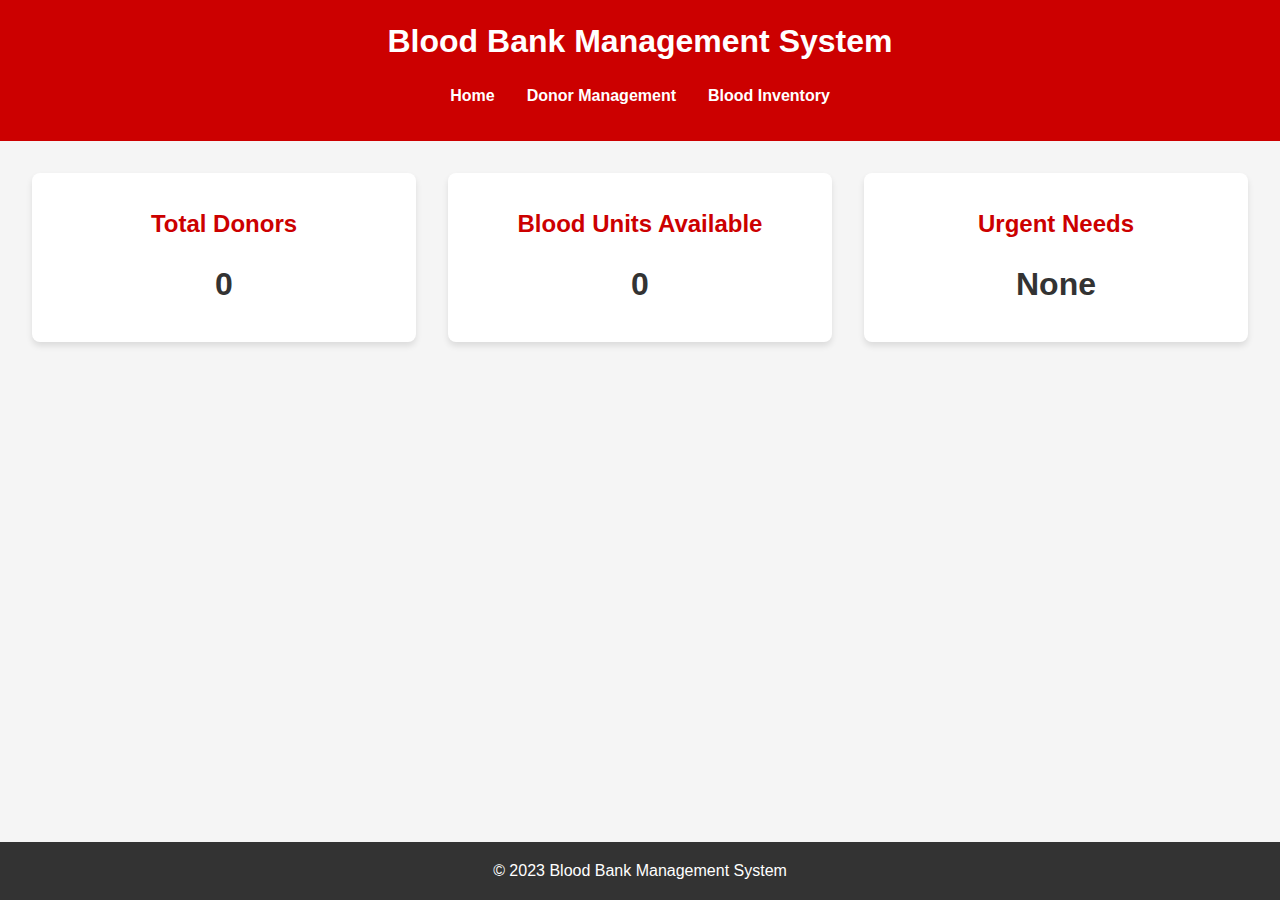
<file: index.html>
<!DOCTYPE html>
<html lang="en">
<head>
    <meta charset="UTF-8">
    <meta name="viewport" content="width=device-width, initial-scale=1.0">
    <title>Blood Bank Management System</title>
    <link rel="stylesheet" href="style.css">
</head>
<body>
    <header>
        <h1>Blood Bank Management System</h1>
        <nav>
            <ul>
                <li><a href="index.html">Home</a></li>
                <li><a href="donors.html">Donor Management</a></li>
                <li><a href="inventory.html">Blood Inventory</a></li>
            </ul>
        </nav>
    </header>

    <main>
        <section class="dashboard">
            <div class="card">
                <h2>Total Donors</h2>
                <p id="total-donors">0</p>
            </div>
            <div class="card">
                <h2>Blood Units Available</h2>
                <p id="total-units">0</p>
            </div>
            <div class="card">
                <h2>Urgent Needs</h2>
                <p id="urgent-needs">None</p>
            </div>
        </section>
    </main>

    <footer>
        <p>&copy; 2023 Blood Bank Management System</p>
    </footer>

    <script src="script.js"></script>
</body>
</html>
</file>
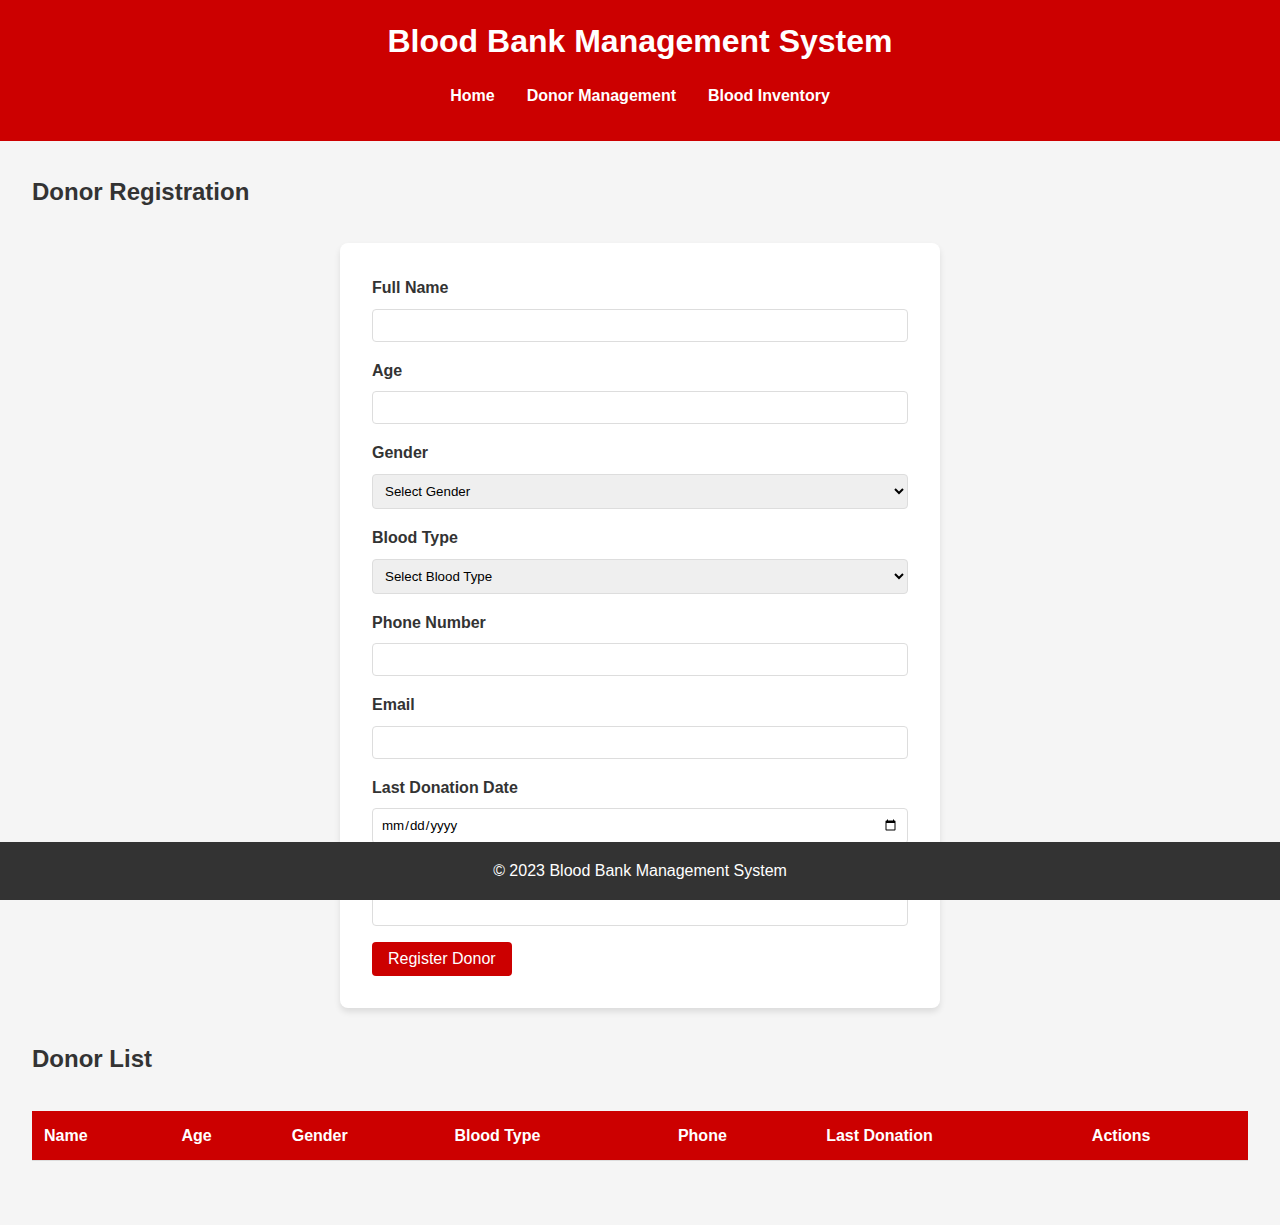
<file: donors.html>
<!DOCTYPE html>
<html lang="en">
<head>
    <meta charset="UTF-8">
    <meta name="viewport" content="width=device-width, initial-scale=1.0">
    <title>Donor Management</title>
    <link rel="stylesheet" href="style.css">
</head>
<body>
    <header>
        <h1>Blood Bank Management System</h1>
        <nav>
            <ul>
                <li><a href="index.html">Home</a></li>
                <li><a href="donors.html">Donor Management</a></li>
                <li><a href="inventory.html">Blood Inventory</a></li>
            </ul>
        </nav>
    </header>

    <main>
        <h2>Donor Registration</h2>
        <form id="donor-form">
            <div class="form-group">
                <label for="name">Full Name</label>
                <input type="text" id="name" required>
            </div>
            <div class="form-group">
                <label for="age">Age</label>
                <input type="number" id="age" required min="18" max="65">
            </div>
            <div class="form-group">
                <label for="gender">Gender</label>
                <select id="gender" required>
                    <option value="">Select Gender</option>
                    <option value="Male">Male</option>
                    <option value="Female">Female</option>
                    <option value="Other">Other</option>
                </select>
            </div>
            <div class="form-group">
                <label for="blood-type">Blood Type</label>
                <select id="blood-type" required>
                    <option value="">Select Blood Type</option>
                    <option value="A+">A+</option>
                    <option value="A-">A-</option>
                    <option value="B+">B+</option>
                    <option value="B-">B-</option>
                    <option value="AB+">AB+</option>
                    <option value="AB-">AB-</option>
                    <option value="O+">O+</option>
                    <option value="O-">O-</option>
                </select>
            </div>
            <div class="form-group">
                <label for="phone">Phone Number</label>
                <input type="tel" id="phone" required>
            </div>
            <div class="form-group">
                <label for="email">Email</label>
                <input type="email" id="email">
            </div>
            <div class="form-group">
                <label for="last-donation">Last Donation Date</label>
                <input type="date" id="last-donation">
            </div>
            <div class="form-group">
                <label for="address">Address</label>
                <input type="text" id="address">
            </div>
            <button type="submit">Register Donor</button>
        </form>

        <h2>Donor List</h2>
        <table id="donor-table">
            <thead>
                <tr>
                    <th>Name</th>
                    <th>Age</th>
                    <th>Gender</th>
                    <th>Blood Type</th>
                    <th>Phone</th>
                    <th>Last Donation</th>
                    <th>Actions</th>
                </tr>
            </thead>
            <tbody id="donor-list">
                <!-- Donors will be added here dynamically -->
            </tbody>
        </table>
    </main>

    <footer>
        <p>&copy; 2023 Blood Bank Management System</p>
    </footer>

    <script src="script.js"></script>
</body>
</html>
</file>
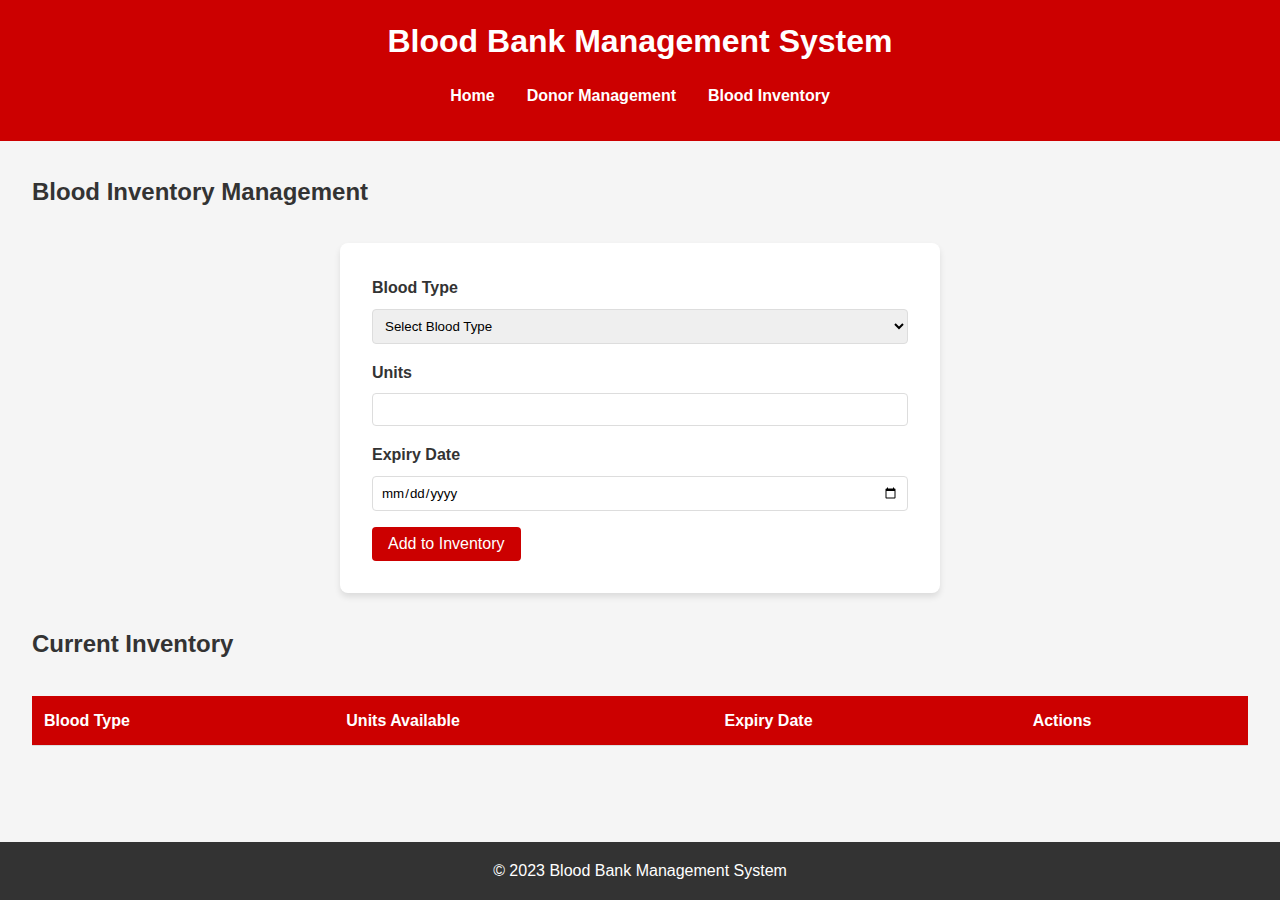
<file: inventory.html>
<!DOCTYPE html>
<html lang="en">
<head>
    <meta charset="UTF-8">
    <meta name="viewport" content="width=device-width, initial-scale=1.0">
    <title>Blood Inventory</title>
    <link rel="stylesheet" href="style.css">
</head>
<body>
    <header>
        <h1>Blood Bank Management System</h1>
        <nav>
            <ul>
                <li><a href="index.html">Home</a></li>
                <li><a href="donors.html">Donor Management</a></li>
                <li><a href="inventory.html">Blood Inventory</a></li>
            </ul>
        </nav>
    </header>

    <main>
        <h2>Blood Inventory Management</h2>
        <form id="inventory-form">
            <div class="form-group">
                <label for="inventory-blood-type">Blood Type</label>
                <select id="inventory-blood-type" required>
                    <option value="">Select Blood Type</option>
                    <option value="A+">A+</option>
                    <option value="A-">A-</option>
                    <option value="B+">B+</option>
                    <option value="B-">B-</option>
                    <option value="AB+">AB+</option>
                    <option value="AB-">AB-</option>
                    <option value="O+">O+</option>
                    <option value="O-">O-</option>
                </select>
            </div>
            <div class="form-group">
                <label for="units">Units</label>
                <input type="number" id="units" required min="1">
            </div>
            <div class="form-group">
                <label for="expiry-date">Expiry Date</label>
                <input type="date" id="expiry-date" required>
            </div>
            <button type="submit">Add to Inventory</button>
        </form>

        <h2>Current Inventory</h2>
        <table id="inventory-table">
            <thead>
                <tr>
                    <th>Blood Type</th>
                    <th>Units Available</th>
                    <th>Expiry Date</th>
                    <th>Actions</th>
                </tr>
            </thead>
            <tbody id="inventory-list">
                <!-- Inventory will be added here dynamically -->
            </tbody>
        </table>
    </main>

    <footer>
        <p>&copy; 2023 Blood Bank Management System</p>
    </footer>

    <script src="script.js"></script>
</body>
</html>
</file>
<file: style.css>
/* General Styles */
* {
    margin: 0;
    padding: 0;
    box-sizing: border-box;
    font-family: 'Segoe UI', Tahoma, Geneva, Verdana, sans-serif;
}

body {
    background-color: #f5f5f5;
    color: #333;
    line-height: 1.6;
}

header {
    background-color: #c00;
    color: white;
    padding: 1rem;
    text-align: center;
}

nav ul {
    display: flex;
    justify-content: center;
    list-style: none;
    padding: 1rem 0;
}

nav ul li {
    margin: 0 1rem;
}

nav ul li a {
    color: white;
    text-decoration: none;
    font-weight: bold;
}

nav ul li a:hover {
    text-decoration: underline;
}

main {
    padding: 2rem;
}

.dashboard {
    display: grid;
    grid-template-columns: repeat(auto-fit, minmax(300px, 1fr));
    gap: 2rem;
}

.card {
    background: white;
    border-radius: 8px;
    padding: 2rem;
    box-shadow: 0 4px 6px rgba(0, 0, 0, 0.1);
    text-align: center;
}

.card h2 {
    color: #c00;
    margin-bottom: 1rem;
}

.card p {
    font-size: 2rem;
    font-weight: bold;
}

footer {
    background-color: #333;
    color: white;
    text-align: center;
    padding: 1rem;
    position: fixed;
    bottom: 0;
    width: 100%;
}

/* Form Styles */
form {
    background: white;
    padding: 2rem;
    border-radius: 8px;
    box-shadow: 0 4px 6px rgba(0, 0, 0, 0.1);
    max-width: 600px;
    margin: 2rem auto;
}

.form-group {
    margin-bottom: 1rem;
}

label {
    display: block;
    margin-bottom: 0.5rem;
    font-weight: bold;
}

input, select {
    width: 100%;
    padding: 0.5rem;
    border: 1px solid #ddd;
    border-radius: 4px;
}

button {
    background-color: #c00;
    color: white;
    border: none;
    padding: 0.5rem 1rem;
    border-radius: 4px;
    cursor: pointer;
    font-size: 1rem;
}

button:hover {
    background-color: #a00;
}

/* Table Styles */
table {
    width: 100%;
    border-collapse: collapse;
    margin: 2rem 0;
}

th, td {
    padding: 0.75rem;
    text-align: left;
    border-bottom: 1px solid #ddd;
}

th {
    background-color: #c00;
    color: white;
}

tr:hover {
    background-color: #f5f5f5;
}
</file>
